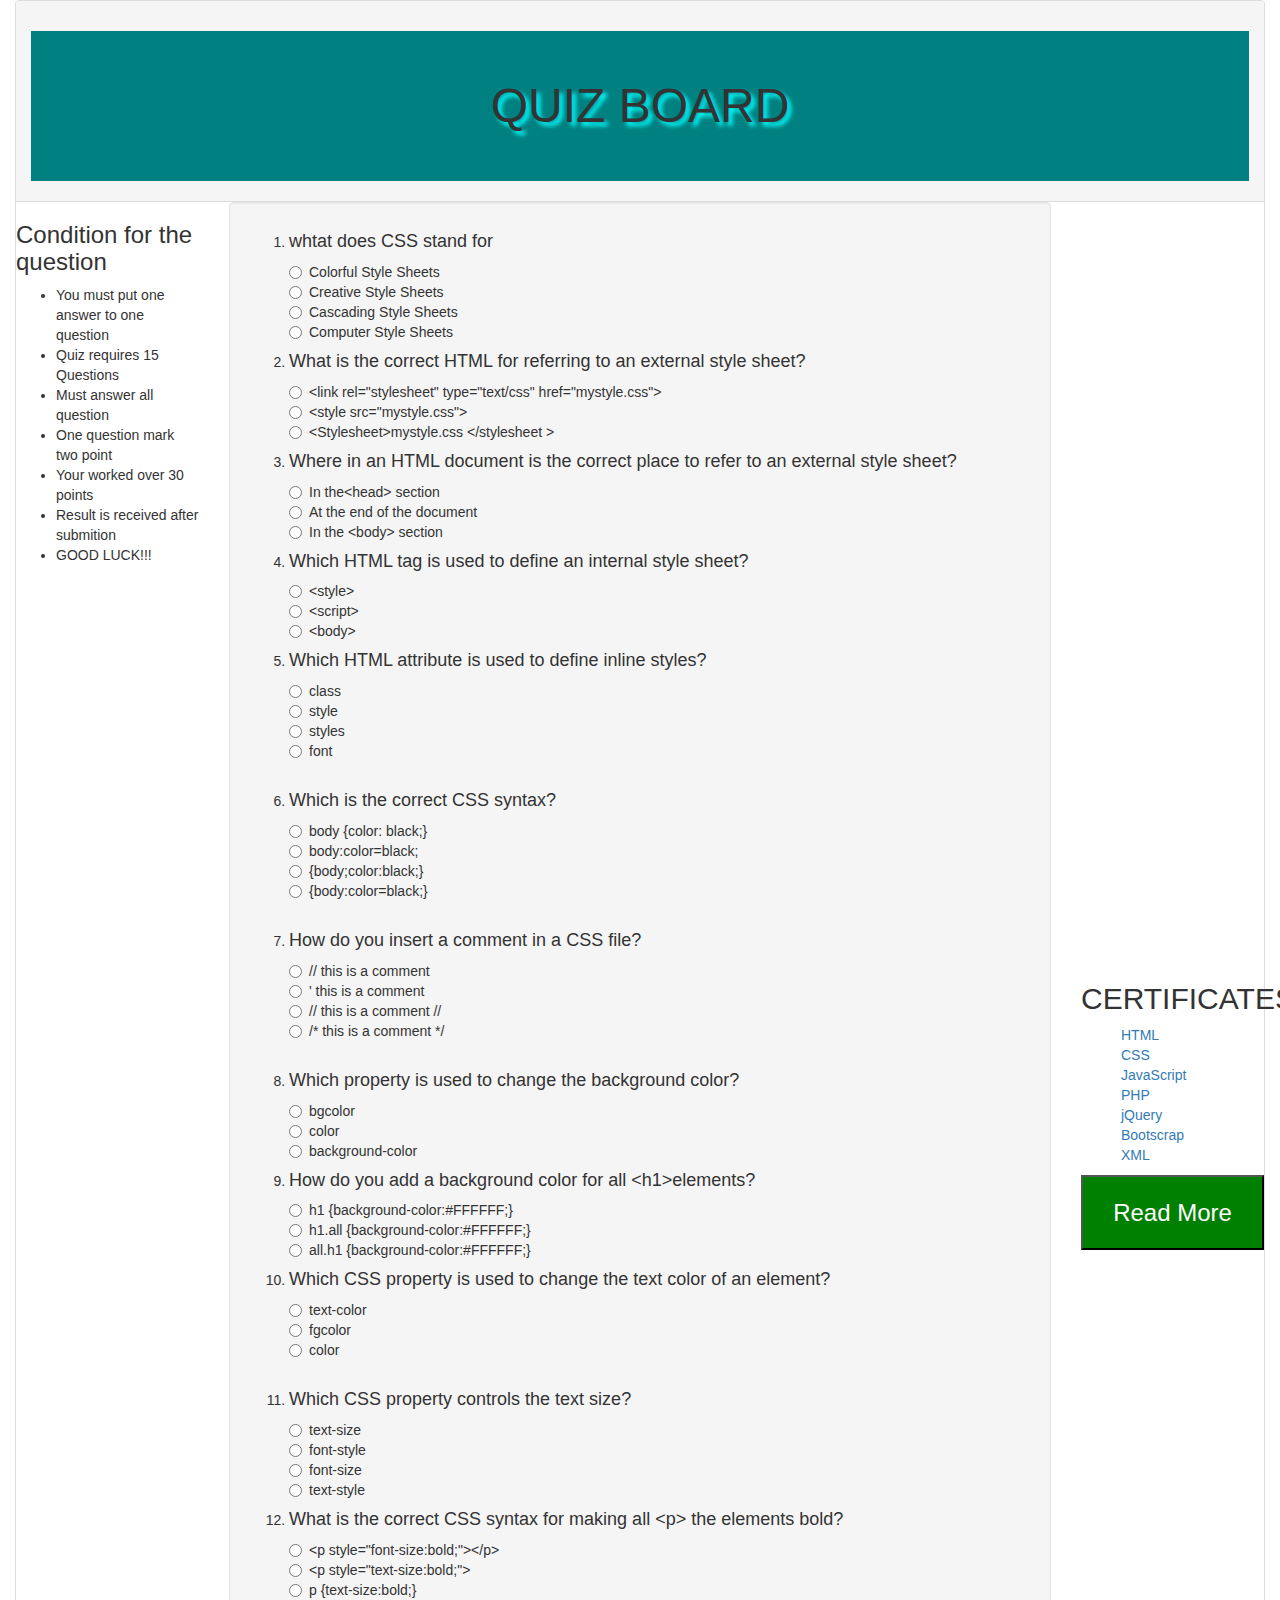
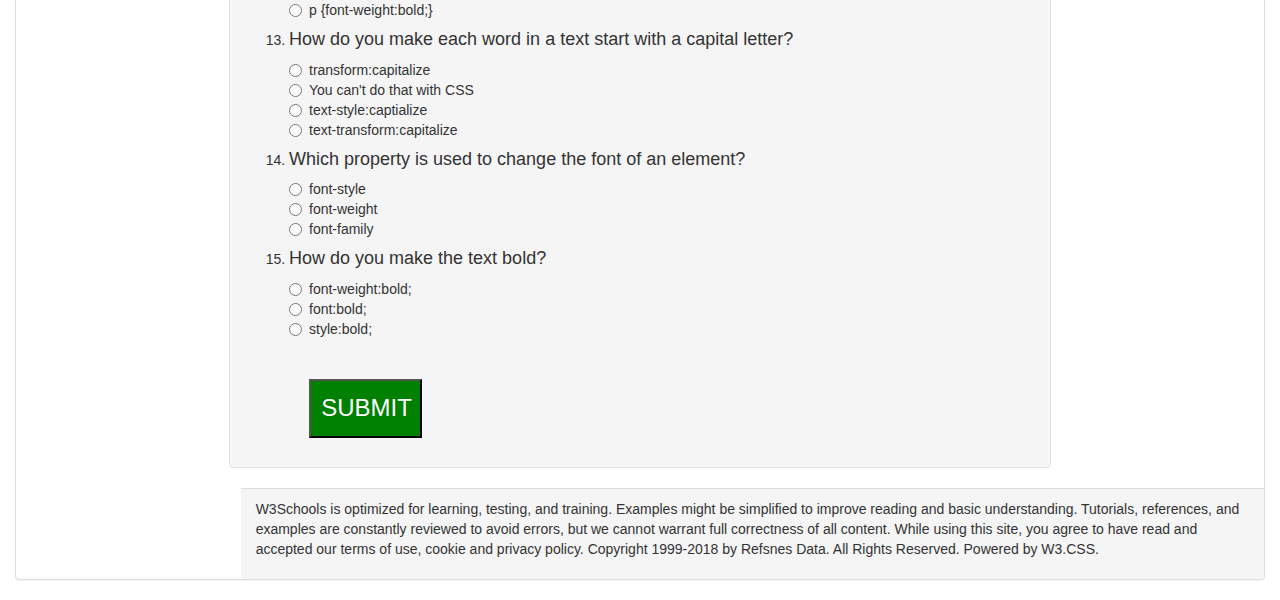
<file: index.html>
<!doctype html>
<html>
<head>
    <title>QUIZ FORM</title>
    <link rel="stylesheet" type="text/css" href="bootstrap.css">
    <link rel="stylesheet" type="text/css" href="styles.css">
    <script
  src="https://code.jquery.com/jquery-3.3.1.js"
  integrity="sha256-2Kok7MbOyxpgUVvAk/HJ2jigOSYS2auK4Pfzbm7uH60="
  crossorigin="anonymous"></script>
  <script type="text/javascript" src="scripts.js"></script>
</head>

<body>
    <div class="container">

        <div class="panel panel-default">
            <div class="panel-heading">
                <h1>QUIZ BOARD</h1>
            </div>
            

            <div class="row">
                <div class="col-md-2">
                    <h3>Condition for the question</h3>
                    <ul>
                        <li>You must put one answer to one question</li>
                        <li>Quiz requires 15 Questions</li>
                        <li>Must answer all question</li>
                        <li>One question mark two point</li>
                        <li>Your worked over 30 points</li>
                        <li>Result is received after submition</li>
                        <li>GOOD LUCK!!!</li>
                    </ul>

                </div>
                <div class="col-md-8">
                    <div class="well">
                        
                        <div class="radio">
                            <!--the question form-->
                            <form name="quiz" id="quiz">
                                <ol>
                                    <li>
                                        <h4>whtat does CSS stand for</h4>
                                    </li>
                                    <label>
                                        <input type="radio" name="questionOne" value="1">Colorful Style Sheets<br>
                                        <input type="radio" name="questionOne" value="2"> Creative Style Sheets<br>
                                        <input type="radio" name="questionOne" value="3"> Cascading Style Sheets<br>
                                        <input type="radio" name="questionOne" value="4">Computer Style Sheets<br>
                                    </label>
                                    <li>
                                        <h4>What is the correct HTML for referring to an external style sheet?</h4>
                                    </li>
                                    <label>
                                        <input type="radio" name="questionTwo" value="5">&lt;link rel="stylesheet"
                                        type="text/css"
                                        href="mystyle.css"&gt;</input><br>
                                        <input type="radio" name="questionTwo" value="6">&lt;style src="mystyle.css"&gt;</style>
                                        </input><br>
                                        <input type="radio" name="questionTwo" value="7"> &lt;Stylesheet>mystyle.css
                                        &lt;/stylesheet
                                        &gt;</input>
                                    </label>
                                    <li>
                                        <h4> Where in an HTML document is the correct place to refer to an external
                                            style
                                            sheet?</h4>
                                    </li>

                                    <label>
                                        <input type="radio" name="questionThree" value="8">In the&lt;head&gt; section<br>
                                        <input type="radio" name="questionThree" value="9">At the end of the document
                                        <br>
                                        <input type="radio" name="questionThree" value="10"> In the &lt;body&gt; section
                                    
                                    </label>
                                    <li>
                                        <h4> Which HTML tag is used to define an internal style sheet? </h4>
                                    </li>

                                    <label>
                                        <input type="radio" name="questionFour" value="11">&lt;style&gt;<br>
                                        <input type="radio" name="questionFour" value="12">&lt;script&gt;<br>
                                        <input type="radio" name="questionFour" value="13">&lt;body&gt;
                                        
                                    </label>
                                    <li>
                                        <h4> Which HTML attribute is used to define inline styles? </h4>
                                    </li>

                                    <label>
                                        <input type="radio" name="questionFive" value="14">class<br>
                                        <input type="radio" name="questionFive" value="15">style<br>
                                        <input type="radio" name="questionFive" value="16">styles<br>
                                        <input type="radio" name="questionFive" value="17">font<br><br>
                                    </label>

                                    <li>
                                        <h4> Which is the correct CSS syntax? </h4>
                                    </li>

                                    <label>
                                        <input type="radio" name="questionSix" value="18">body {color: black;}<br>
                                        <input type="radio" name="questionSix" value="19">body:color=black;<br>
                                        <input type="radio" name="questionSix" value="20">
                                        {body;color:black;}</input><br>
                                        <input type="radio" name="questionSix" value="21">{body:color=black;}<br><br>

                                    </label>
                                    <li>
                                        <h4> How do you insert a comment in a CSS file? </h4>
                                    </li>

                                    <label>
                                        <input type="radio" name="questionSeven" value="22"> // this is a comment<br>
                                        <input type="radio" name="questionSeven" value="23"> ' this is a comment<br>
                                        <input type="radio" name="questionSeven" value="24">// this is a comment //<br>
                                        <input type="radio" name="questionSeven" value="25"> /* this is a comment */<br><br>
                                    </label>
                                    <li>
                                        <h4> Which property is used to change the background color? </h4>
                                    </li>

                                    <label>
                                        <input type="radio" name="questionEight" value="26">bgcolor<br>
                                        <input type="radio" name="questionEight" value="27"> color<br>
                                        <input type="radio" name="questionEight" value="28"> background-color<br>

                                    </label>
                                    <li>
                                        <h4> How do you add a background color for all &lt;h1&gt;elements? </h4>
                                    </li>

                                    <label>
                                        <input type="radio" name="questionNine" value="29">h1 {background-color:#FFFFFF;}
                                        <br>
                                        <input type="radio" name="questionNine" value="30"> h1.all
                                        {background-color:#FFFFFF;}
                                        <br>
                                        <input type="radio" name="questionNine" value="31">all.h1
                                        {background-color:#FFFFFF;}
                                        <br>
                                    </label>
                                    <li>
                                        <h4> Which CSS property is used to change the text color of an element? </h4>
                                    </li>

                                    <label>
                                        <input type="radio" name="questionTen" value="32"> text-color<br>
                                        <input type="radio" name="questionTen" value="33"> fgcolor<br>
                                        <input type="radio" name="questionTen" value="34"> color<br><br>

                                    </label>

                                    <li>
                                        <h4>Which CSS property controls the text size?</h4>
                                    </li>
                                    <label>
                                        <input type="radio" name="questionEleven" value="35">text-size<br>
                                        <input type="radio" name="questionEleven" value="36">font-style<br>
                                        <input type="radio" name="questionEleven" value="37"> font-size<br>
                                        <input type="radio" name="questionEleven" value="38">text-style<br>
                                    </label>
                                    <li>
                                        <h4>What is the correct CSS syntax for making all &lt;p&gt; the elements bold?</h4>
                                    </li>
                                    <label>
                                        <input type="radio" name="questionTwelve" value="39"> &lt;p
                                        style="font-size:bold;">&lt;/p&gt;<br>
                                        <input type="radio" name="questionTwelve" value="40">&lt;p
                                        style="text-size:bold;"&gt;</style>
                                        <br>
                                        <input type="radio" name="questionTwelve" value="41">p {text-size:bold;}<br>
                                        <input type="radio" name="questionTwelve" value="42">p {font-weight:bold;}
                                    </label>
                                    <li>
                                        <h4> How do you make each word in a text start with a capital letter?</h4>
                                    </li>

                                    <label>
                                        <input type="radio" name="questionThirteen" value="43"> transform:capitalize<br>
                                        <input type="radio" name="questionThirteen" value="44"> You can't do that with CSS<br>
                                        <input type="radio" name="questionThirteen" value="45"> text-style:captialize
                                        <br>
                                        <input type="radio" name="questionThirteen" value="46"> text-transform:capitalize
                                        
                                    </label>
                                    <li>
                                        <h4> Which property is used to change the font of an element? </h4>
                                    </li>

                                    <label>
                                        <input type="radio" name="questionFotheen" value="47" >font-style<br>
                                        <input type="radio" name="questionFotheen" value="48"> font-weight<br>
                                        <input type="radio" name="questionFotheen" value="49"> font-family
                                        
                                    </label>
                                    <li>
                                        <h4>How do you make the text bold? </h4>
                                    </li>

                                    <label>
                                        <input type="radio" name="questionfitheen" value="50" >font-weight:bold;
                                        </input><br>
                                        <input type="radio" name="questionfitheen" value="51">font:bold;<br>
                                        <input type="radio" name="questionfitheen" value="52">style:bold;<br><br><br>
                                        <button  id="button" type="submit" onclick="check()">SUBMIT</button>
                                    </label>



                                </ol>
                            </form>
                        </div>
                        <!--the results form-->
                        <div id="results"> 
                            <h2 id="numberCount"></h2>
                         </div> 
                    </div>
    

                </div>
                <div class="col-md-2">
                    <div class="slider">
                        <div class="load"></div>

                    </div><br><br><br><br><br><br><br><br>
                    <!--for the link-->
                    <div class="link">
                        <h2>CERTIFICATES</h2>
                        <ul style="list-style-type:none">
                            <li><a href="https://www.w3schools.com/cert/cert_html_new.asp">HTML</a></li>
                            <li><a href="https://www.w3schools.com/cert/cert_css.asp">CSS</a></li>
                            <li><a href="https://www.w3schools.com/cert/cert_javascript.asp">JavaScript</a></li>
                            <li><a href="https://www.w3schools.com/cert/cert_php.asp">PHP</a></li>
                            <li><a href="https://www.w3schools.com/cert/cert_jquery.asp">jQuery</a></li>
                            <li><a href="https://www.w3schools.com/cert/cert_bootstrap.asp">Bootscrap</a></li>
                            <li><a href="https://www.w3schools.com/cert/cert_xml.asp">XML</a></li>
                        </ul>
                        <a href="https://www.w3schools.com/cert/default.asp"><button id="readMore">Read
                                More</button></a>
                    </div>
                </div>


            </div>
            <!--for the footer-->
            <div class="panel-footer">

                <p> W3Schools is optimized for learning, testing, and training. Examples might be simplified to
                    improve
                    reading and basic understanding. Tutorials, references, and examples are constantly
                    reviewed to
                    avoid errors, but we cannot warrant full correctness of all content. While using this site,
                    you
                    agree to have read and accepted our terms of use, cookie and privacy policy. Copyright
                    1999-2018 by
                    Refsnes Data. All Rights Reserved.
                    Powered by W3.CSS.</p>
            </div>

        </div>

    </div>


    </div>


</body>

</html>
</file>
<file: styles.css>
/* heading1*/
h1{
    text-align:center;
    background-color: teal;
    padding:4%;
    font-size:48px;
    text-shadow: 4px 4px 4px aqua;
    height:10%;
}

.container{
    width:100%;
    
}
.load{
    animation: slide 5s;
  }
  .slider{
  background-repeat: no-repeat;
  background-position:center;
  background-size:cover;
  width:100%;
  height:600px;
  animation: slide 20s infinite;
  }
  
  @keyframes slide{
    0%{
      background-image:url("https://images.pexels.com/photos/753626/pexels-photo-753626.jpeg?auto=compress&cs=tinysrgb&dpr=1&w=500");
    }
    20%{
      background-image:url("https://images.pexels.com/photos/1638341/pexels-photo-1638341.jpeg?auto=compress&cs=tinysrgb&dpr=1&w=500");
    }
    20.01%{
      background-image:url("https://images.pexels.com/photos/169191/pexels-photo-169191.jpeg?auto=compress&cs=tinysrgb&dpr=1&w=500");
    }
    40%{
      background-image:url("https://images.pexels.com/photos/1230665/pexels-photo-1230665.jpeg?auto=compress&cs=tinysrgb&dpr=1&w=500");
  }
    40.01%{
    background-image:url("https://images.pexels.com/photos/872831/pexels-photo-872831.jpeg?auto=compress&cs=tinysrgb&dpr=1&w=500");
    
  }
    60%{
    background-image:url("https://images.pexels.com/photos/1449053/pexels-photo-1449053.jpeg?auto=compress&cs=tinysrgb&dpr=1&w=500");
  }
    60.01%{
  background-image:url("https://images.pexels.com/photos/258154/pexels-photo-258154.jpeg?auto=compress&cs=tinysrgb&dpr=1&w=500");
  }
    80%{
    background-image:url("https://images.pexels.com/photos/338504/pexels-photo-338504.jpeg?auto=compress&cs=tinysrgb&dpr=1&w=500");
  }
    80.01%{
    background-image:url("https://images.pexels.com/photos/271643/pexels-photo-271643.jpeg?auto=compress&cs=tinysrgb&dpr=1&w=500");
  }
    100%{
    background-image:url("https://images.pexels.com/photos/240514/pexels-photo-240514.jpeg?auto=compress&cs=tinysrgb&dpr=1&w=500");
  }
  
}
.panel-footer{
    
    margin-left: 18%;
}
/*button css*/
#button{
  background-color:green;
  padding:10%;
  width:110%;
  color:white;
  font-size:24px;
}
#button:hover{
  background-color:red;
}
/*readmore css*/
#readMore{
  background-color:green;
  padding:10%;
  width:100%;
  color:white;
  font-size:24px;
}
#readMore:hover{
  background-color:red;
}
#numberCount{
  display:none;
}
</file>
